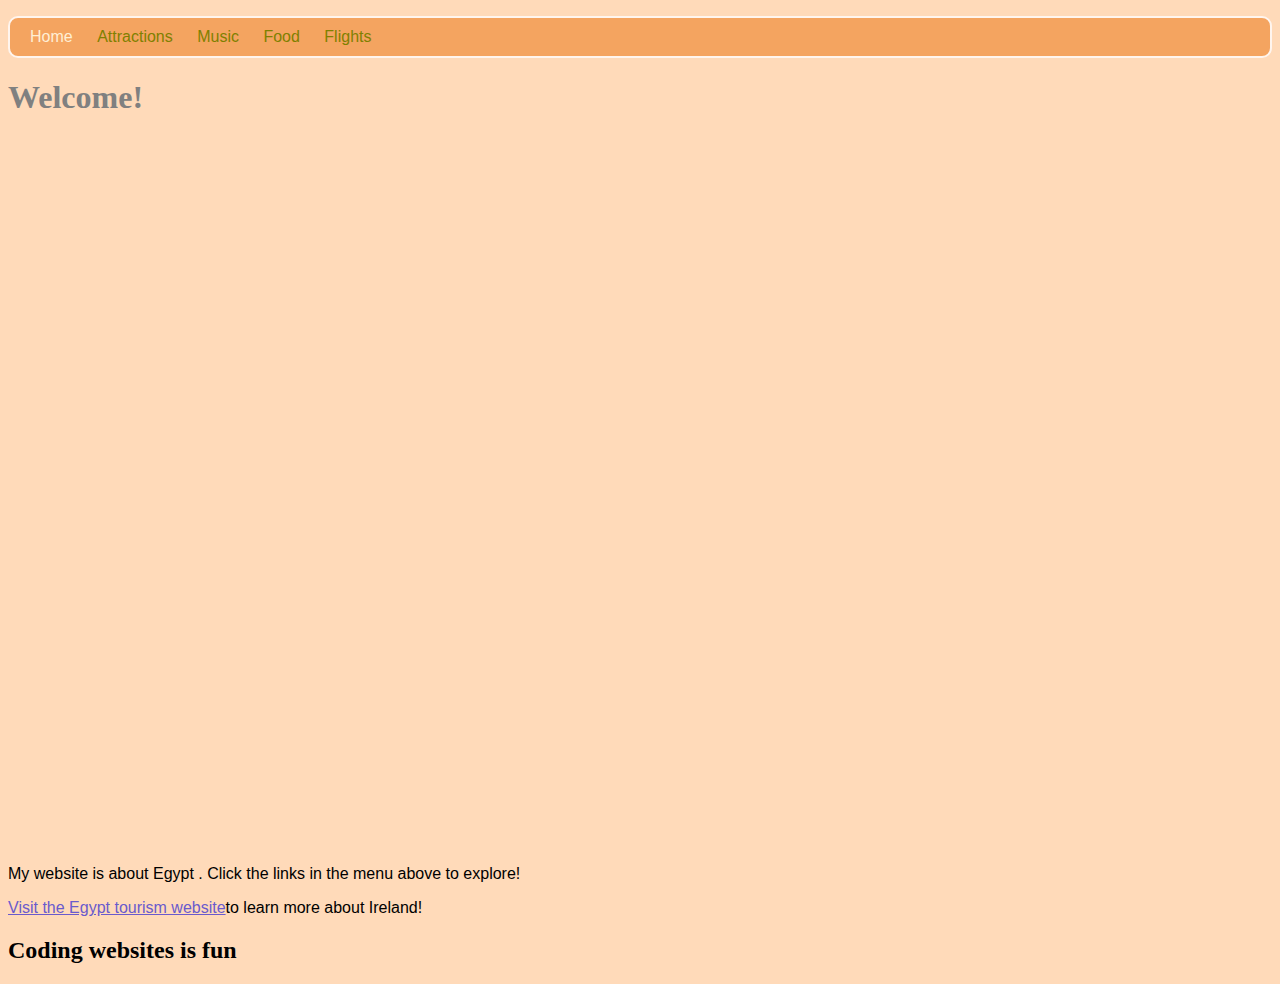
<file: index.html>
<!DOCTYPE html>
<head>
<link rel="stylesheet" href="style.css">
</head>
<body>
  <header>
    <nav >
        <ul>
            <li>Home</li>
            <li><a href="attractions.html">Attractions</a></li>
            <li><a href="music.html">Music</a></li>
            <li><a href="food.html">Food</a></li>
            <li><a href="preparing for a new trip wth me.html">Flights</a></li>
        </ul>
    </nav>
  </header>
  <main>
    <h1>Welcome!</h1>
    <div style="position: relative;height: 0;padding-bottom: 56.25% ;"><iframe src="https://www.youtube.com/embed/BapSQFJPMM0" width="640" height="360" frameborder="0" style="position: absolute;width: 100%; height: 100%; left: O;"allowfullscreen> </iframe></div>
    <p>
        My website is about Egypt . Click the links in the menu above to explore!
    </p>
    <p>
        <a href="https://en.wikipedia.org/wiki/Egypt">Visit the Egypt tourism website</a>to learn more about Ireland!
    </p>
    <h2>
        Coding websites is fun
    </h2>
  </main>
</body>
</file>
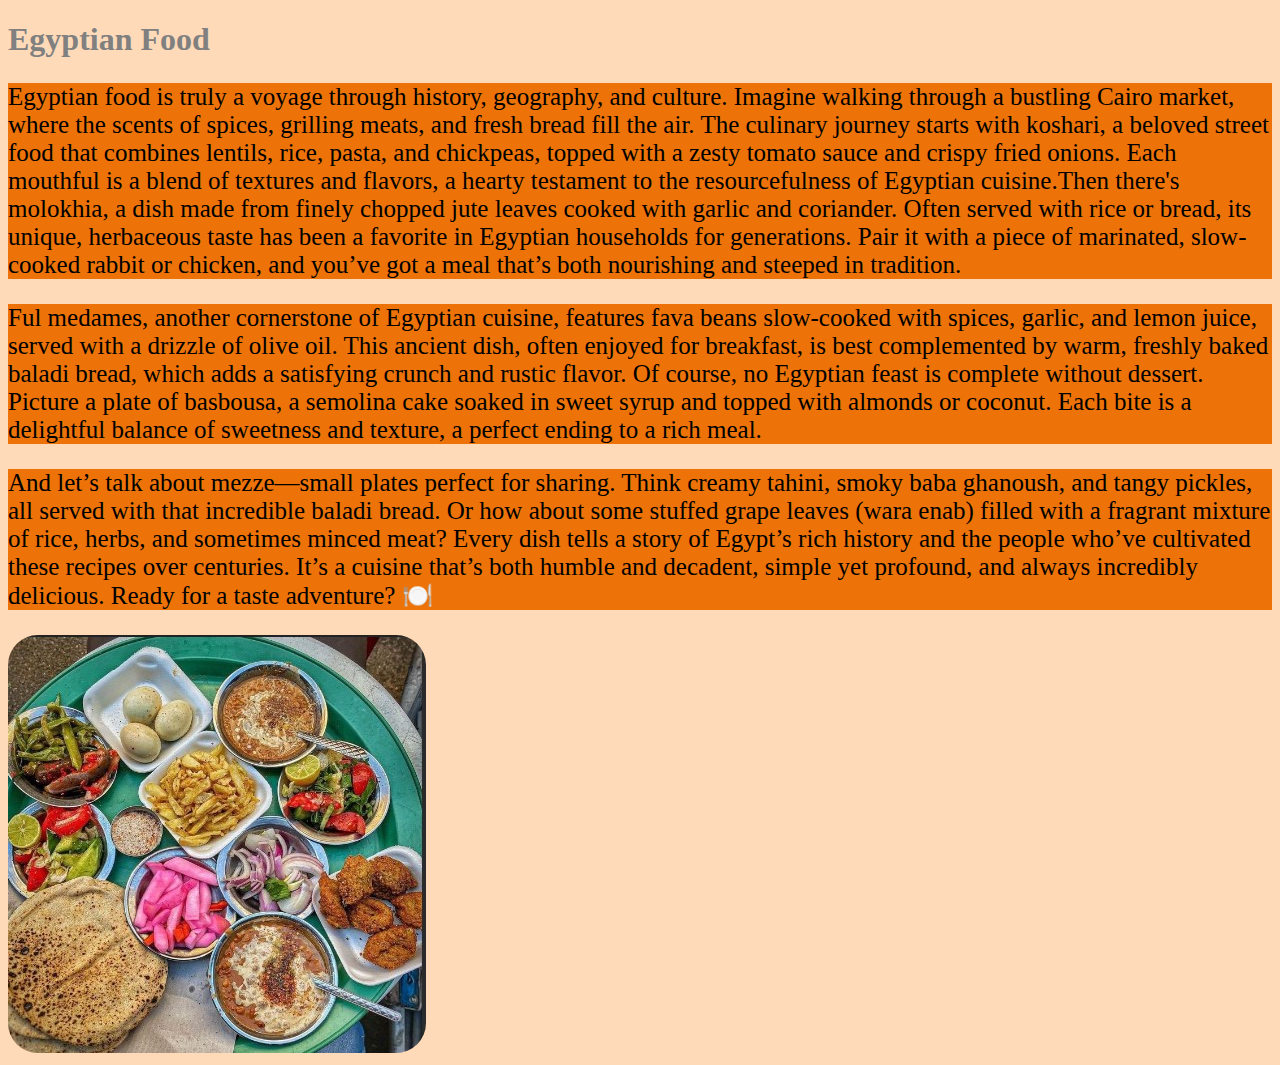
<file: food.html>
<!DOCTYPE html>
<html>
<head>
    <link rel="stylesheet" href="style.css">
<title>Egyptian Food</title>
</head>
<body>
    <h1>Egyptian Food</h1>
    <p class="giza">Egyptian food is truly a voyage through history, geography, and culture. Imagine walking through a bustling Cairo market, where the scents of spices, grilling meats, and fresh bread fill the air. The culinary journey starts with koshari, a beloved street food that combines lentils, rice, pasta, and chickpeas, topped with a zesty tomato sauce and crispy fried onions. Each mouthful is a blend of textures and flavors, a hearty testament to the resourcefulness of Egyptian cuisine.Then there's molokhia, a dish made from finely chopped jute leaves cooked with garlic and coriander. Often served with rice or bread, its unique, herbaceous taste has been a favorite in Egyptian households for generations. Pair it with a piece of marinated, slow-cooked rabbit or chicken, and you’ve got a meal that’s both nourishing and steeped in tradition.
    </p>
    <p class="giza">Ful medames, another cornerstone of Egyptian cuisine, features fava beans slow-cooked with spices, garlic, and lemon juice, served with a drizzle of olive oil. This ancient dish, often enjoyed for breakfast, is best complemented by warm, freshly baked baladi bread, which adds a satisfying crunch and rustic flavor.

        Of course, no Egyptian feast is complete without dessert. Picture a plate of basbousa, a semolina cake soaked in sweet syrup and topped with almonds or coconut. Each bite is a delightful balance of sweetness and texture, a perfect ending to a rich meal.</p>
<p class="giza">And let’s talk about mezze—small plates perfect for sharing. Think creamy tahini, smoky baba ghanoush, and tangy pickles, all served with that incredible baladi bread. Or how about some stuffed grape leaves (wara enab) filled with a fragrant mixture of rice, herbs, and sometimes minced meat?

    Every dish tells a story of Egypt’s rich history and the people who’ve cultivated these recipes over centuries. It’s a cuisine that’s both humble and decadent, simple yet profound, and always incredibly delicious. Ready for a taste adventure? 🍽️</p> 
    <img src="food.jpg" alt="">   
</body>
</html>
</file>
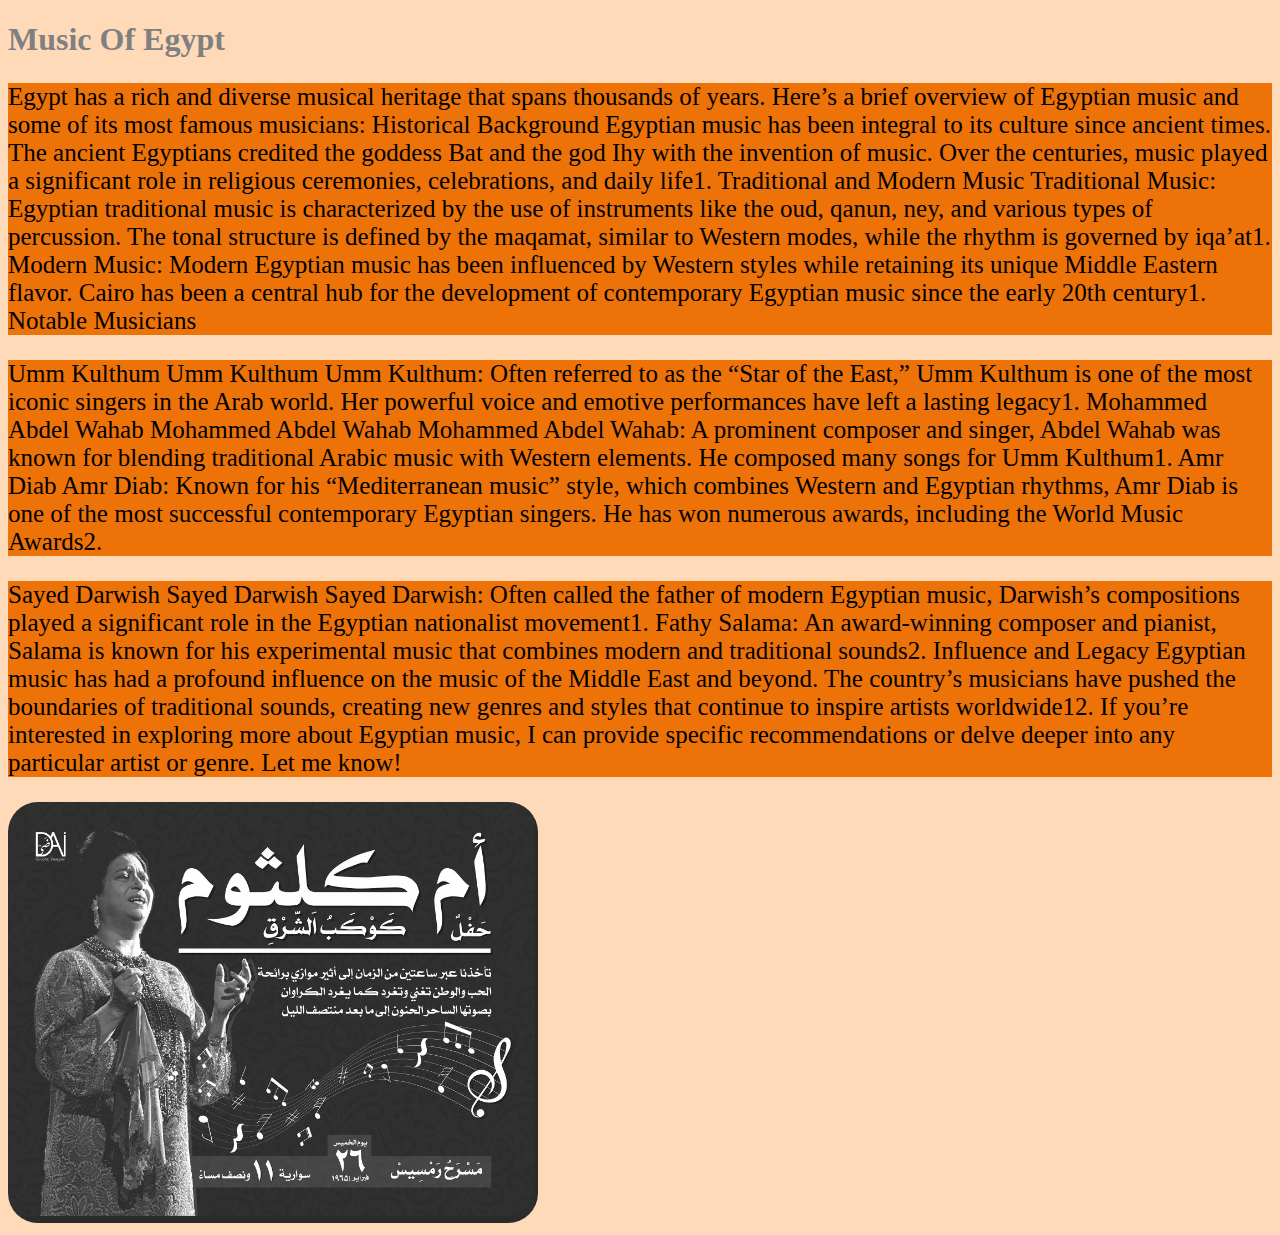
<file: music.html>
<!DOCTYPE html>
<html >
<head>
    <link rel="stylesheet" href="style.css">
    <title>Music</title>
</head>
<body>
    <h1>Music Of Egypt</h1>
<p class="giza">Egypt has a rich and diverse musical heritage that spans thousands of years. Here’s a brief overview of Egyptian music and some of its most famous musicians:

    Historical Background
    Egyptian music has been integral to its culture since ancient times. The ancient Egyptians credited the goddess Bat and the god Ihy with the invention of music. Over the centuries, music played a significant role in religious ceremonies, celebrations, and daily life1.
    
    Traditional and Modern Music
    Traditional Music: Egyptian traditional music is characterized by the use of instruments like the oud, qanun, ney, and various types of percussion. The tonal structure is defined by the maqamat, similar to Western modes, while the rhythm is governed by iqa’at1.
    Modern Music: Modern Egyptian music has been influenced by Western styles while retaining its unique Middle Eastern flavor. Cairo has been a central hub for the development of contemporary Egyptian music since the early 20th century1.
    Notable Musicians</p>
    
   <p class="giza"> Umm Kulthum
    Umm Kulthum
    Umm Kulthum: Often referred to as the “Star of the East,” Umm Kulthum is one of the most iconic singers in the Arab world. Her powerful voice and emotive performances have left a lasting legacy1.
    
    Mohammed Abdel Wahab
    Mohammed Abdel Wahab
    Mohammed Abdel Wahab: A prominent composer and singer, Abdel Wahab was known for blending traditional Arabic music with Western elements. He composed many songs for Umm Kulthum1.
    Amr Diab
    Amr Diab: Known for his “Mediterranean music” style, which combines Western and Egyptian rhythms, Amr Diab is one of the most successful contemporary Egyptian singers. He has won numerous awards, including the World Music Awards2.</p>
    
  <p class="giza">  Sayed Darwish
    Sayed Darwish
    Sayed Darwish: Often called the father of modern Egyptian music, Darwish’s compositions played a significant role in the Egyptian nationalist movement1.
    Fathy Salama: An award-winning composer and pianist, Salama is known for his experimental music that combines modern and traditional sounds2.
    Influence and Legacy
    Egyptian music has had a profound influence on the music of the Middle East and beyond. The country’s musicians have pushed the boundaries of traditional sounds, creating new genres and styles that continue to inspire artists worldwide12.
    
    If you’re interested in exploring more about Egyptian music, I can provide specific recommendations or delve deeper into any particular artist or genre. Let me know!</p>
    <img src="om.jpg" alt="">
</body>
</html>
</file>
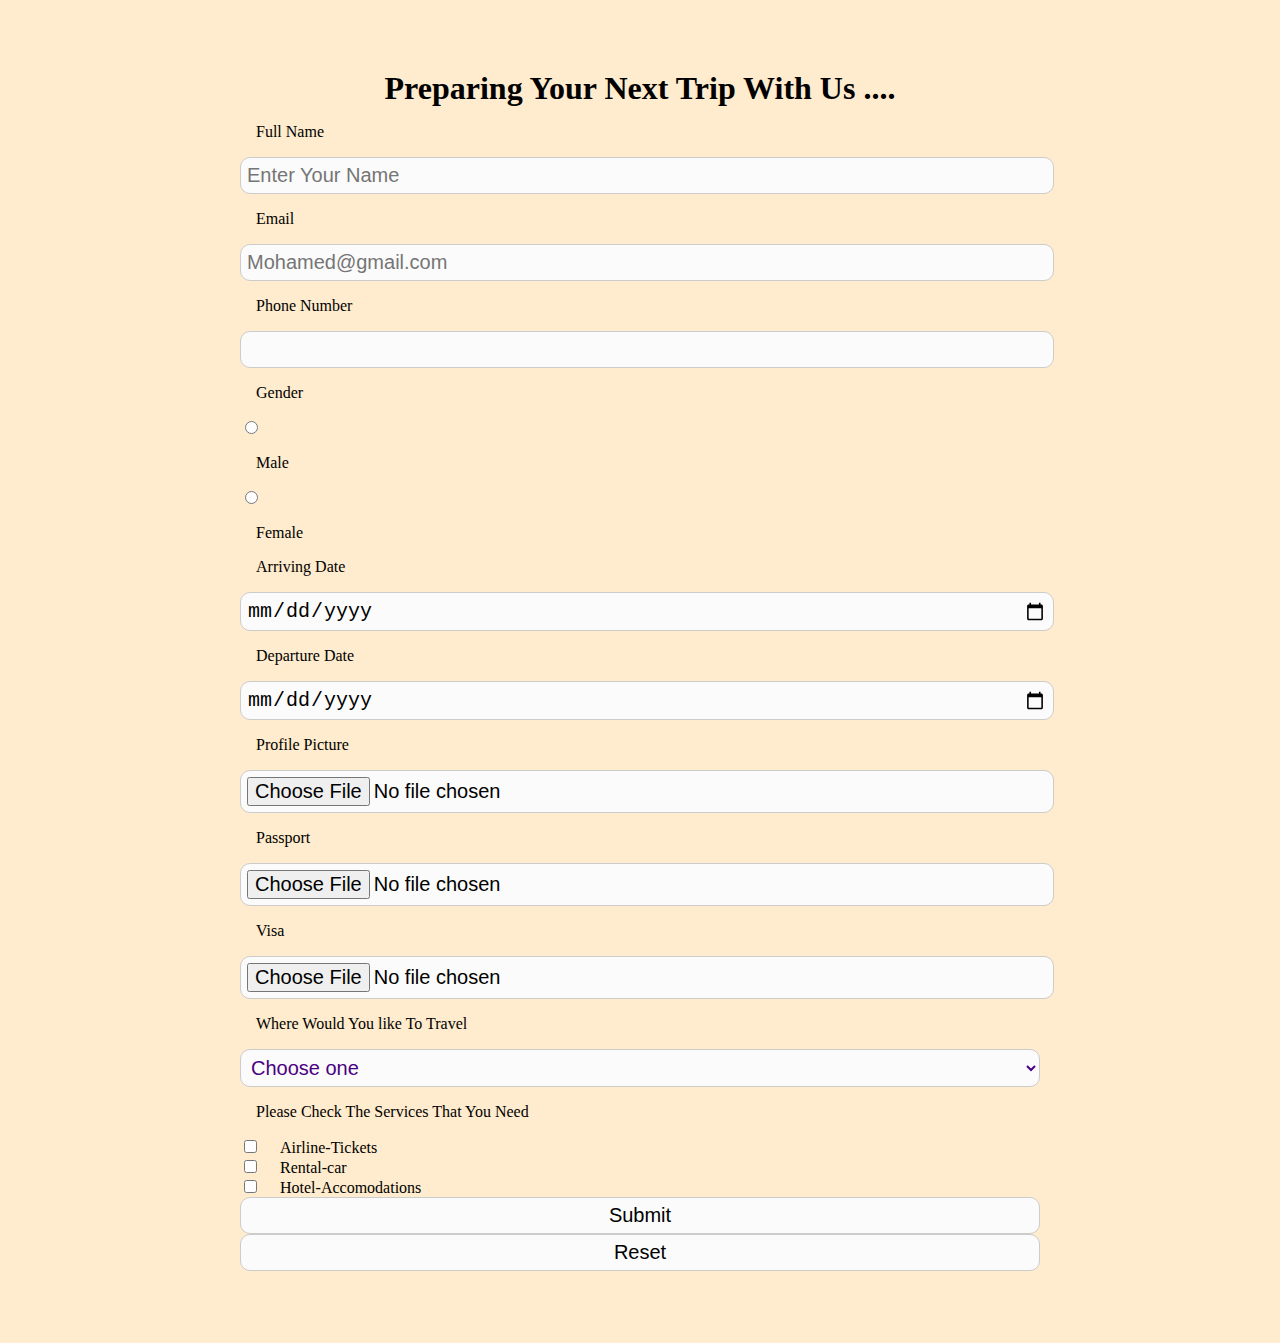
<file: preparing for a new trip wth me.html>
<!DOCTYPE html>
<html>

<head>
    <link rel="stylesheet" href="trip.css">
    <title>Registeration Form </title>
</head>

<body>
    <form>
        <h1>Preparing Your Next Trip With Us ....</h1>
        <p id="description"></p>
        <div>
            <label> Full Name</label>
            <input type="text" placeholder="Enter Your Name" required>

            <div>
                <label>Email</label>
                <input type="email" placeholder="Mohamed@gmail.com" required>
            </div>
            <div>
                <label>Phone Number</label>
                <input type="tel" required>
            </div>
            <div>
                <label>Gender</label>
            </div>
            <div>
                <input type="radio" value="Male"><label for="Male">Male</label>
            </div>
            <div>
                <input type="radio" value="Female"><label for="Female">Female</label>
            </div>
            <div>
                <label>Arriving Date</label>
                <input type="date">
            </div>
            <div>
                <label>Departure Date</label>
                <input type="date">
            </div>
            <div> <label>Profile Picture</label>
                <input type="file">
            </div>
            <div>
                <label>Passport</label>
                <input type="file">
            </div>
            <div>
                <label>Visa</label>
                <input type="file">
            </div>
            <div>
                <label>Where Would You like To Travel</label>
                <select name="cities" id="cities">
                    <option value="">Choose one</option>
                    <option value="Luxor">Luxor</option>
                    <option value="Cairo">Cairo</option>
                    <option value="Alexandria">Alexandria</option>
                    <option value="Aswan">Aswan</option>
                </select>
            </div>
            <div>
                <label>Please Check The Services That You Need</label>

                <input type="checkbox" name="Airline-Tickets" id="Airline-Tickets">
                <label for="Airline-Tickets" class="inline-label">Airline-Tickets</label>
            </div>
            <div>
                <input type="checkbox" name="Rental-car" id="Rental-car">
                <label for="Rental-car" class="inline-label">Rental-car</label>
            </div>
            <div>
                <input type="checkbox" name="Hotel-Accomodations" id="Hotel-Accomodations">
                <label for="Hotel-Accomodations" class="inline-label">Hotel-Accomodations</label>
            </div>
        </div>
        </div>
        <input type="submit" value="Submit">
        <input type="reset" value="Reset">

    </form>
</body>

</html>
</file>
<file: style.css>
.giza{
    font-size: 25px;
    color: black;
    font-family: copperpalte;
    background-color:rgb(237, 115, 8);
    display: block;
}

.im{
    display: block;
}
.nav {
    display: inline;
    padding: 40px;
    background-color: bisque;
    border-style: double;
    border-color: brown;
    border-width: 2px;
}
body{
    background-color: peachpuff;
    font-family: Arial, Helvetica, sans-serif;
}
h1{
    color: grey;
    font-family: 'Times New Roman', Times, serif;
}
h2{
    font-family: 'Times New Roman', Times, serif;
}
a{
    color: slateblue;
}
nav ul{
    background-color: sandybrown;
    border-width: 2px;
    border-style: solid;
    border-radius: 10px;
    border-color:  seashell;
    padding: 10px;
}
nav ul li{
    list-style-type: none;
    display: inline;
    margin-left: 10px;
    margin-right:10px;
    color: papayawhip;

}
nav ul li a{
    text-decoration: none;
    color: olive;

}
img{
    border-radius: 30px;

}
div{
    position: relative;
    padding-bottom: 40%;
}
</file>
<file: trip.css>
body{
    background-color: blanchedalmond;
    width: 90%;
    max-width: 800px;
    margin: 50px auto;
    font-family: 'raleway';
    padding: 20px;
    border-radius: 10px q;
}
h1 , p{
    text-align: center;
    margin: auto;
}
label{
    display: block;
    margin: 1em;

}
input , select{
    display: block;
    width: 100%;
    font-size: 20px;
    padding: 0.3em;
    background-color: #fbfbfb ;
    border: solid 1px #ccc;
    resize: vertical;
    border-radius: 10px;
}
input[type=checkbox], input[type=radio]{
    display: inline;
    width: auto;

}
.inline-label{
    display: inline;
    width: auto;
}
option{
    color: rgb(0, 0, 0);
    background: rgb(255,255,255 );

}
select{
    color: indigo;
}   
input:hover{
    color: blue;
}
</file>
